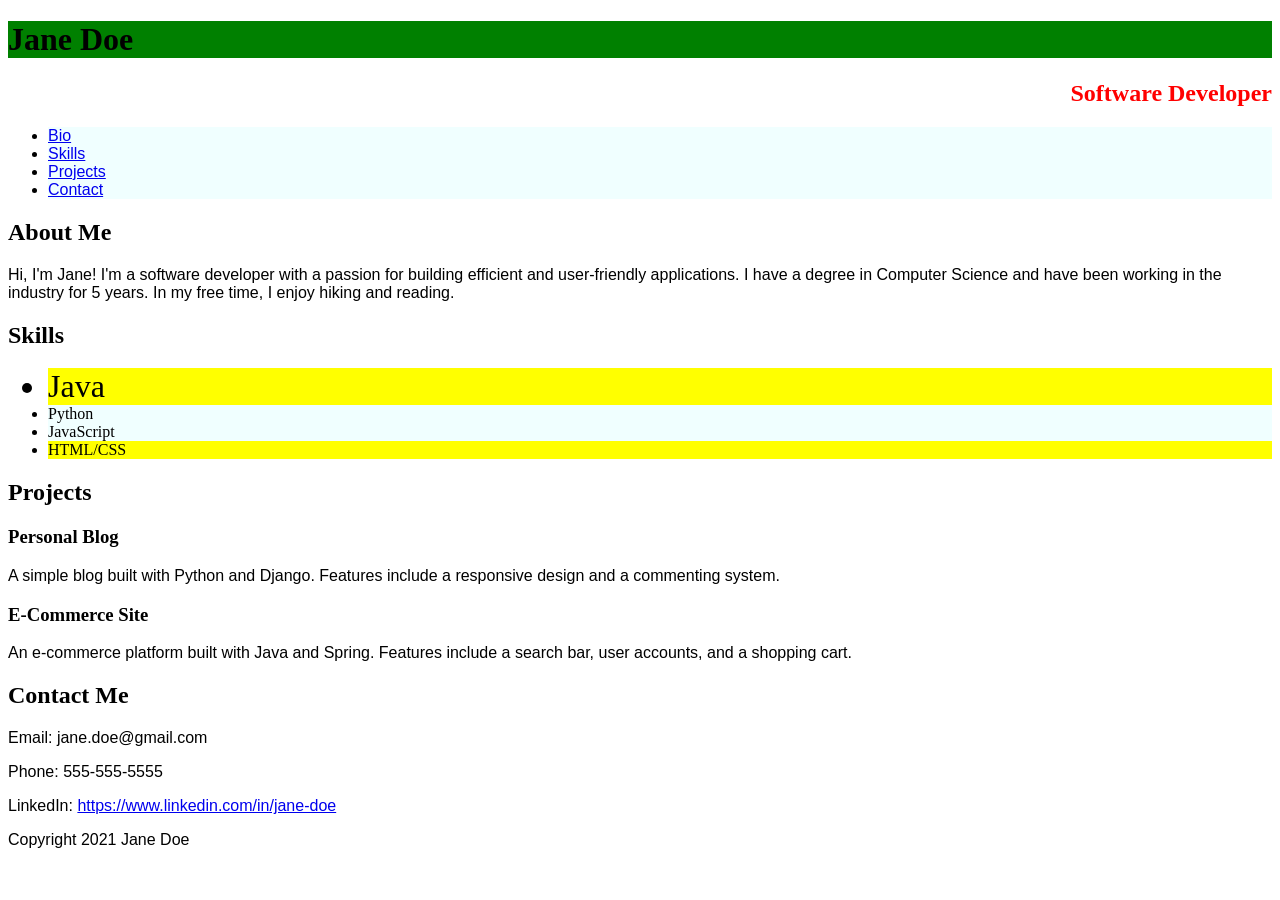
<file: index.html>
<!DOCTYPE html>
<html>
<head>
  <title>Bio - Jane Doe</title>
      <link rel="stylesheet" href="stylesJaneDoe.css"/>
</head>
<body>
  <header>
    <h1>Jane Doe</h1>
    <h2 id="jobTitle">Software Developer</h2>
  </header>
  <nav>
    <ul>
      <li><a href="#bio">Bio</a></li>
      <li><a href="#skills">Skills</a></li>
      <li><a href="#projects">Projects</a></li>
      <li><a href="#contact">Contact</a></li>
    </ul>
  </nav>
  <main>
    <section id="bio">
      <h2>About Me</h2>
      <p>Hi, I'm Jane! I'm a software developer with a passion for building efficient and user-friendly applications. I have a degree in Computer Science and have been working in the industry for 5 years. In my free time, I enjoy hiking and reading.</p>
    </section>
    <section id="skills">
      <h2>Skills</h2>
      <ul>
        <li class="skill skillOne">Java</li>
        <li>Python</li>
        <li>JavaScript</li>
        <li class="skill">HTML/CSS</li>
      </ul>
    </section>
    <section id="projects">
      <h2>Projects</h2>
      <h3>Personal Blog</h3>
      <p>A simple blog built with Python and Django. Features include a responsive design and a commenting system.</p>
      <h3>E-Commerce Site</h3>
      <p>An e-commerce platform built with Java and Spring. Features include a search bar, user accounts, and a shopping cart.</p>
    </section>
    <section id="contact">
      <h2>Contact Me</h2>
      <p>Email: jane.doe@gmail.com</p>
      <p>Phone: 555-555-5555</p>
      <p>LinkedIn: <a href="https://www.linkedin.com/in/jane-doe">https://www.linkedin.com/in/jane-doe</a></p>
    </section>
  </main>
  <footer>
    <p>Copyright 2021 Jane Doe</p>
  </footer>
</body>
</html>
</file>
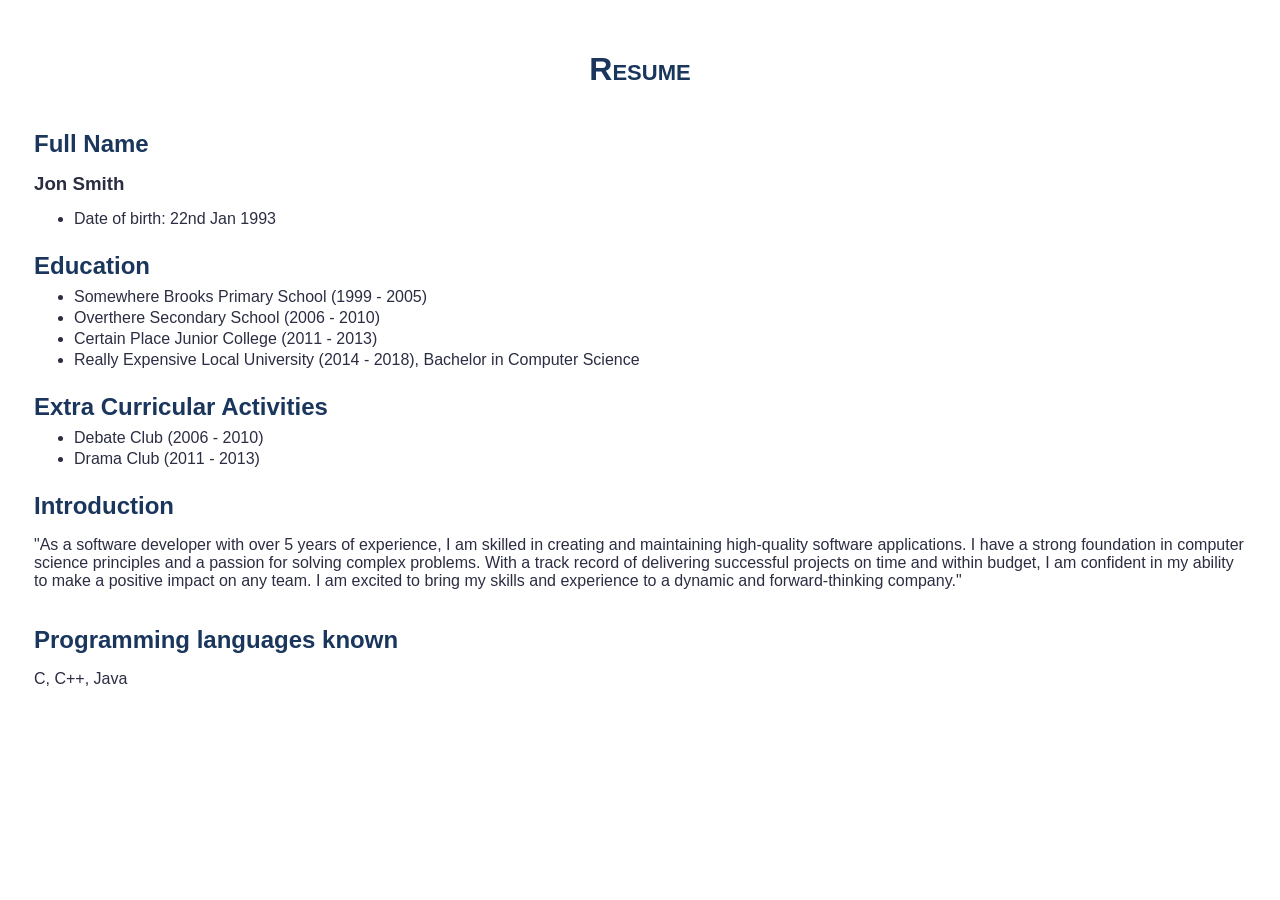
<file: index123.html>
<!DOCTYPE html>
<html lang="en">
<head>
    <meta charset="utf-8">
    <meta name="viewport" content="width=device-width, initial scale=1">
    <title> Resume</title>
    <link rel="stylesheet" href="stylesResume.css" />
</head>
<table>
    <tr>
        <td>
            <h1 style="text-align: center">Resume</h1>
        </td>
    </tr>
    <tr>
        <td>
            <h2>Full Name</h2>
            <h3>Jon Smith</h3>
            <ul>
                <li>Date of birth: 22nd Jan 1993</li>
            </ul>
        </td>
    </tr>
    <tr>
        <td>
            <h2>Education</h2>
            <ul>
                <li>Somewhere Brooks Primary School (1999 - 2005)</li>
                <li>Overthere Secondary School (2006 - 2010)</li>
                <li>Certain Place Junior College (2011 - 2013)</li>
                <li>Really Expensive Local University (2014 - 2018), Bachelor in Computer Science</li>
            </ul>
        </td>
    </tr>
    <tr>
        <td>
            <h2>Extra Curricular Activities</h2>
            <ul>
                <li>Debate Club (2006 - 2010)</li>
                <li>Drama Club (2011 - 2013)</li>
            </ul>
        </td>
    </tr>
    <tr>
        <td>
            <h2>Introduction</h2>
            <p>"As a software developer with over 5 years of experience, I am skilled in creating and maintaining
                high-quality software applications. I have a strong foundation in computer science principles and a
                passion for solving complex problems. With a track record of delivering successful projects on time and
                within budget, I am confident in my ability to make a positive impact on any team. I am excited to bring
                my skills and experience to a dynamic and forward-thinking company."</p>
        </td>
    </tr>
    <tr>
        <td>
            <h2>Programming languages known</h2>
            <p>C, C++, Java</p>
        </td>
    </tr>
</table>
</html>
</file>
<file: stylesJaneDoe.css>
h1 {
    background-color: green;
}

#jobTitle {
    color:red;
    text-align:right
}

a {
    font-family:Arial, Helvetica, sans-serif;
}

li {
    background-color:azure;
}

.skill {
    background-color: yellow;
}

.skillOne {
    font-size: 32px;
}

p {
    font-family: 'Gill Sans', 'Gill Sans MT', Calibri, 'Trebuchet MS', sans-serif;
}
</file>
<file: stylesResume.css>
h1 {
  font-family: 'Trebuchet MS', 'Lucida Sans Unicode', 'Lucida Grande', 'Lucida Sans', Arial, sans-serif;
  font-variant: small-caps;
  color: #1a365d;
}

h2 {
  font-family: Arial, Helvetica, sans-serif;
  font-weight: bold;
  color: #1a365d;

}

h3 {
  /* font-family: 'Trebuchet MS', 'Lucida Sans Unicode', 'Lucida Grande', 'Lucida Sans', Arial, sans-serif; */
  font-family: Arial, Helvetica, sans-serif;
  font-weight: bold;
  color: #2b2d42;
}

p {
  font-family: 'Trebuchet MS', 'Lucida Sans Unicode', 'Lucida Grande', 'Lucida Sans', Arial, sans-serif;
  color: #2b2d42;
}

li {
  font-family: 'Trebuchet MS', 'Lucida Sans Unicode', 'Lucida Grande', 'Lucida Sans', Arial, sans-serif;
  color: #2b2d42;
}

/* 1. Set a very small, uniform padding on the cell container */
th,
td {
  padding: 8px 4px;
  /* 8px top/bottom, 4px left/right */
}

/* 2. Tighten the space above and below headers inside cells */
td h2 {
  margin-top: 2px;
  margin-bottom: 2px;
}

td h3 {
  margin-top: 15px;
  margin-bottom: 15px;
}

/* 3. Tighten the space around lists inside cells */
td ul {
  margin-top: 8px;
  margin-bottom: 4px;
}

/* 4. Pull bullet items closer together vertically */
td li {
  margin-top: 3px;
  margin-bottom: 3px;
}

table {
  margin: 20px;
}
</file>
